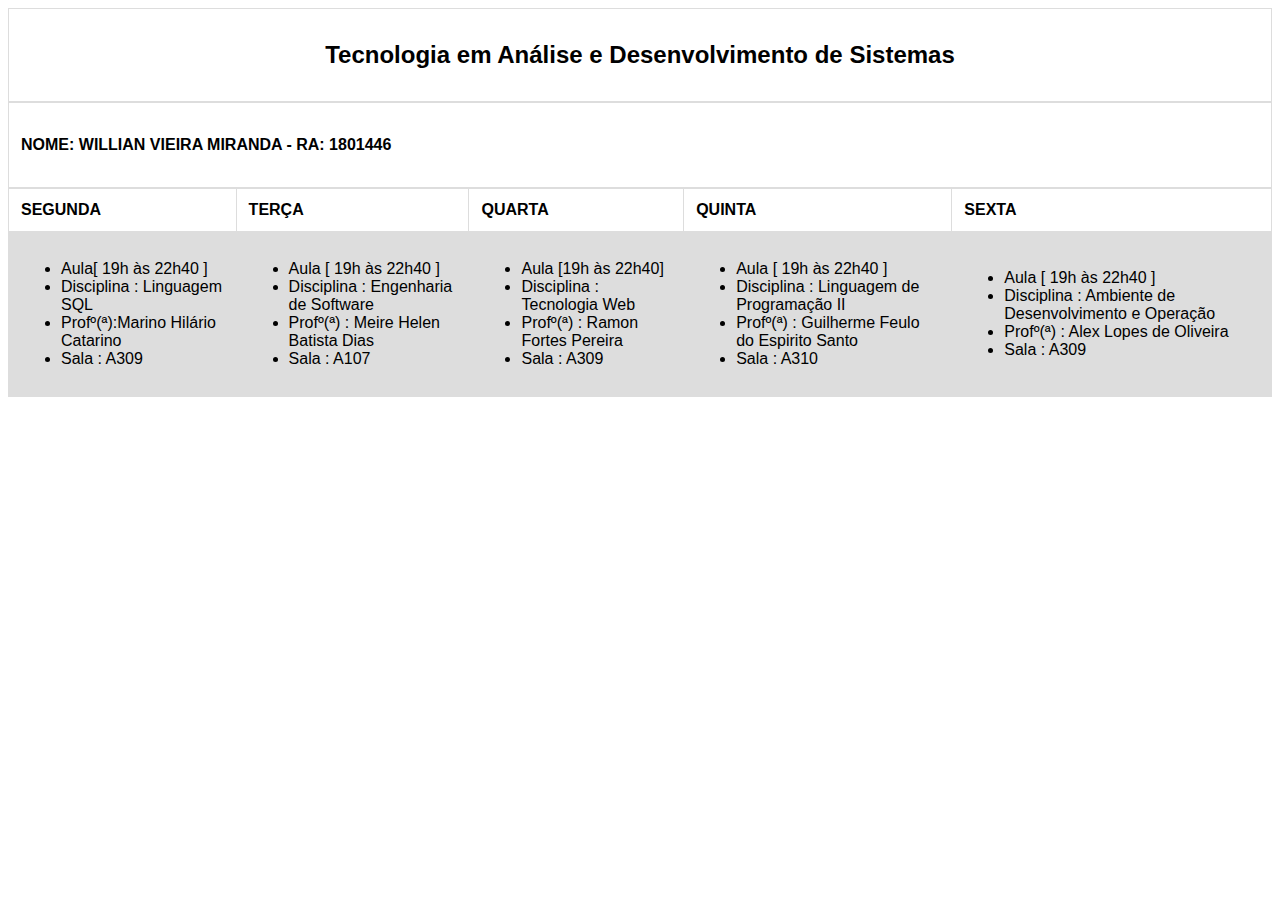
<file: devops_1801446.html>
<!DOCTYPE html>
<html>
<head>

</head>
<body>
<link rel="stylesheet" href="style.css" type="text/css" />

 <table> 
<th><h2>Tecnologia em Análise e Desenvolvimento de Sistemas</h2></th>
</table>

<table> 
    <th><h4>NOME: WILLIAN VIEIRA MIRANDA  -  RA: 1801446</h4></th>
    </table>

<table>
  <tr>
    <th>SEGUNDA</th>
    <th>TERÇA</th>
    <th>QUARTA</th>
    <th>QUINTA</th>
    <th>SEXTA</th>
   
  </tr>
  <tr>
     
       <td>
          <ul>
         <li>Aula[ 19h às 22h40 ]</li>
         <li>Disciplina : Linguagem SQL</li>
         <li> Profº(ª):Marino Hilário Catarino</li>
         <li>Sala : A309</li>
         </ul>
        </td>

        <td>
            <ul>
           <li>Aula [ 19h às 22h40 ]</li>
            <li>Disciplina : Engenharia de Software</li>
            <li>Profº(ª) : Meire Helen Batista Dias</li>
            <li>Sala : A107</li>
            </ul>
         </td>


         <td>
            <ul>
           <li>Aula [19h às 22h40]</li>
            <li>Disciplina : Tecnologia Web</li>
            <li> Profº(ª) : Ramon Fortes Pereira</li>
            <li>Sala : A309</li>
            </ul>
         </td>


         <td>
            <ul>
           <li>Aula [ 19h às 22h40 ]</li>
            <li>Disciplina : Linguagem de Programação II</li>
            <li>Profº(ª) : Guilherme Feulo do Espirito Santo</li>
            <li>Sala : A310</li>
            </ul>
         </td>

         <td>
            <ul>
            <li>Aula [ 19h às 22h40 ]</li>
            <li> Disciplina : Ambiente de Desenvolvimento e Operação</li>
            <li>Profº(ª) : Alex Lopes de Oliveira</li>
            <li>Sala : A309</li>
            </ul>
         </td>
  
  </tr>
 
  
  
</table>

</body>
</html>
</file>
<file: style.css>
table {
  font-family: arial, sans-serif;
  border-collapse: collapse;
  width:100%;
  align-content: center;
  
}

td, th {
  border: 1px solid #dddddd;
  text-align: left;
  padding: 12px;
  align-content: center;
}

tr:nth-child(even) {
  background-color: #dddddd;
  align-content: center;
}

h2{

  text-align: center;
}
</file>
